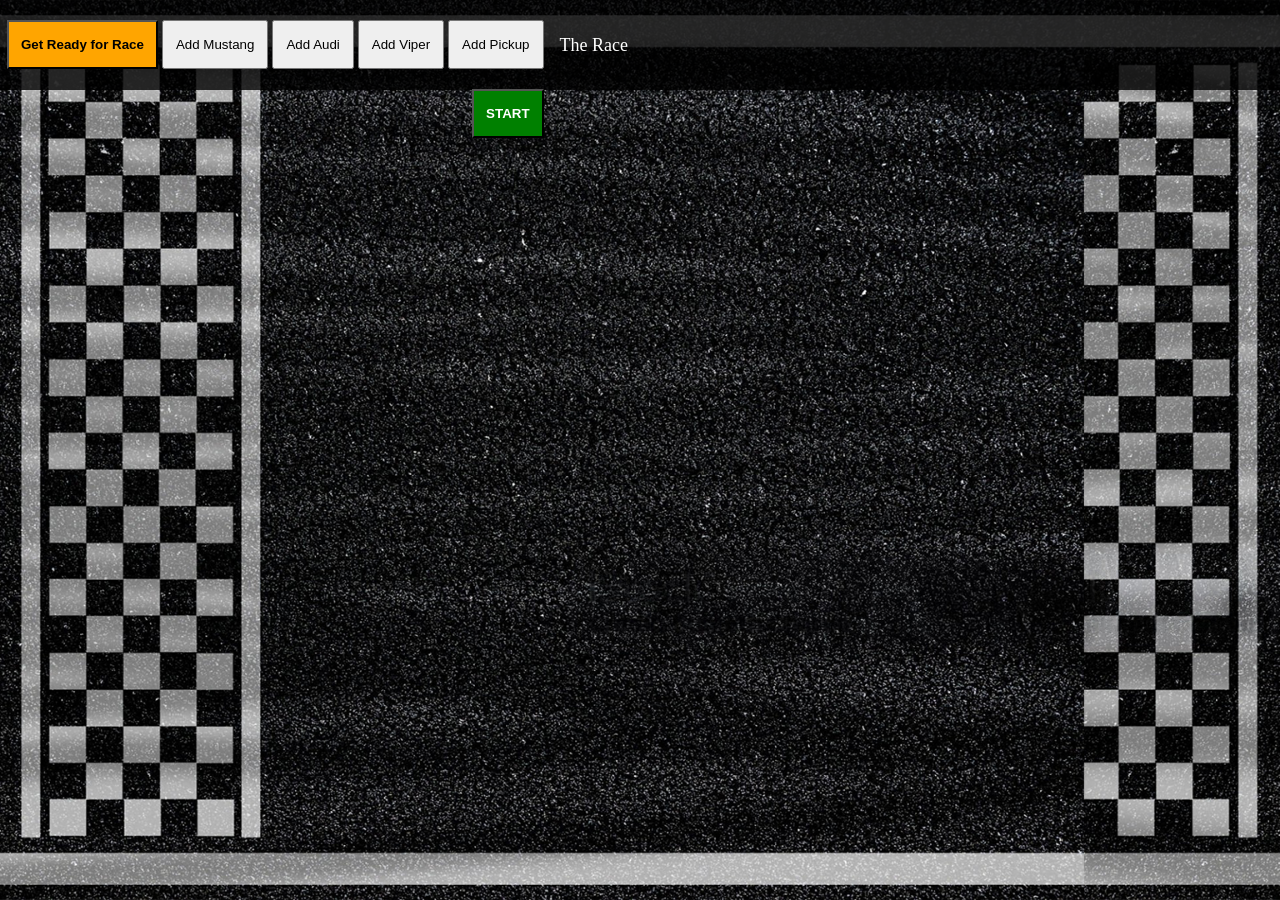
<file: index.html>
<!DOCTYPE html>
<html>
  <head>
    <meta charset="UTF-8" />
    <meta name="viewport" content="width=device-width, initial-scale=1" />
    <title>The Race</title>
    <link rel="stylesheet" type="text/css" href="main.css" />
  </head>
  <body id="body">
    <div class="box">
      <div class="row topbar">
        <div class="left">
          <!-- add race buttons here -->
        </div>
        <div class="right">
          <span class="title">The Race</span>

          <button
            class="addCarButton"
            data-car-maker-function-name="Pickup">
            Add Pickup
          </button>

          <button
            class="addCarButton"
            data-car-maker-function-name="Viper">
            Add Viper
          </button>


          <button
            class="addCarButton"
            data-car-maker-function-name="Audi">
            Add Audi</button>

          <button
            class="addCarButton"
            data-car-maker-function-name="Mustang">
            Add Mustang
          </button>

          <div class="racePrep">
          <button
            class="RaceButton getReady"
            id="getReadyButton"
            data-car-maker-function-name="Mustang">
            Get Ready for Race
          </button>

          <button
            class="RaceButton startRace"
            id="startRaceButton"
            data-car-maker-function-name="Mustang">
            START
          </button>
          </div>
        </div>
      </div>
      <div id="content" class="row content">
<div id="content" class="row content">
<div id="startLine" class="start-line" aria-label="Start Line"></div>
</div>
</div>
    </div>
    <div id="infoPanel" class="info-panel"></div>

    <script src="src/car.js"></script>
    <script src="src/audi.js"></script>
    <script src="src/mustang.js"></script>
    <script src="src/viper.js"></script>
    <script src="src/pickup.js"></script>


    <script src="src/init.js"></script>
  </body>
</html>
</file>
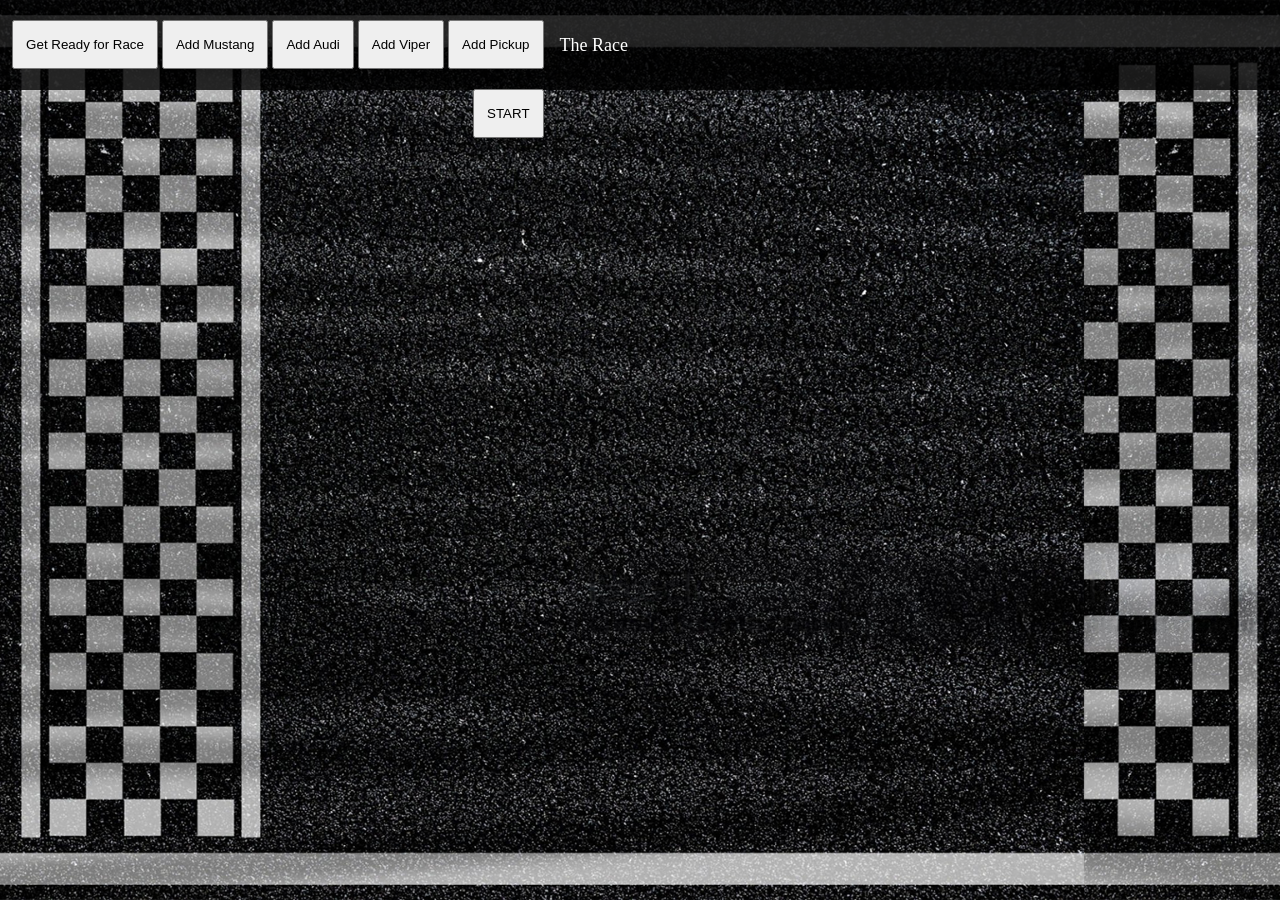
<file: track.html>
<!DOCTYPE html>
<html>
  <head>
    <meta charset="UTF-8" />
    <meta name="viewport" content="width=device-width, initial-scale=1" />
    <title>The Race</title>
    <link rel="stylesheet" type="text/css" href="main.css" />
  </head>
  <body id="body">
    <div class="box">
      <div class="row topbar">
        <div class="left">
          <!-- add race buttons here -->
        </div>
        <div class="right">
          <span class="title">The Race</span>

          <button
            class="addCarButton"
            data-car-maker-function-name="Pickup">
            Add Pickup
          </button>

          <button
            class="addCarButton"
            data-car-maker-function-name="Viper">
            Add Viper
          </button>


          <button
            class="addCarButton"
            data-car-maker-function-name="Audi">
            Add Audi</button>

          <button
            class="addCarButton"
            data-car-maker-function-name="Mustang">
            Add Mustang
          </button>

          <div class="racePrep">
          <button
            class="RaceButton"
            id="getReadyButton"
            data-car-maker-function-name="Mustang">
            Get Ready for Race
          </button>

          <button
            class="RaceButton"
            id="startRaceButton"
            data-car-maker-function-name="Mustang">
            START
          </button>
          </div>
        </div>
      </div>
      <div id="content" class="row content">
<div id="content" class="row content">
<div id="startLine" class="start-line" aria-label="Start Line"></div>
</div>
</div>
    </div>
    
    <div id="infoPanel" class="info-panel"></div>

    <script src="src/car.js"></script>
    <script src="src/audi.js"></script>
    <script src="src/mustang.js"></script>
    <script src="src/viper.js"></script>
    <script src="src/pickup.js"></script>


    <script src="src/init.js"></script>
  </body>
</html>
</file>
<file: main.css>
body, html{
  margin: 0;
  height:100%;
  box-sizing: border-box;
}

body{
  margin: 0px;
  font-size: 18px;
  font-family: georgia, cursive;
  background-image: url("img/Topdown_vehicle_sprites_pack/road-new.png");
  background-size: cover;
  background-repeat: no-repeat;
  background-position: center;

}
.box{
  display: flex;
  flex-flow: column;
  height: 100%;
}

body, a:link, a:visited, a:active{
  color: white;

}
.title, .addCarButton{
  padding:15px 12px;
  float:right;
  text-decoration-style:none;
  margin-top: 20px;
  margin-left: 4px;
}
.topbar{
  height:90px;
  background-color: rgba(0, 0,0, 0.8);
  flex: 0 1 auto;
}

.topbar>.left, .topbar>.right{
  width: 50%;
  float: left;
}

.run-event{
  padding:15px 12px;
  text-decoration-style:none;
  margin-top: 20px;
  margin-left: 4px;
  border-radius: 8px;

}
.content{
  clear:both;
  flex: 1 1 auto;
}

.car {
  position: absolute;
  width: 275px;              
  height: 275px;          
  background-repeat: no-repeat;
  background-position: center;
  background-size: contain;
  cursor: pointer; 
}

.RaceButton{
  padding:15px 12px;
  float:right;
  text-decoration-style:none;
  margin-top: 20px;
  margin-left: 4px;
}

.getReady{
  background-color: orange; 
  color: black;
  font-weight: bold;
  cursor: pointer;
}

.startRace{
  background-color: green; 
  color: white;
  font-weight: bold;
  cursor: pointer;
}


.car:hover {
  transform: scale(1.3);
}

.Audi {
  background-image: url("img/Topdown_vehicle_sprites_pack/Audi.png");
}

.Mustang {
  background-image: url("img/Topdown_vehicle_sprites_pack/mustang.png");
}

.Viper {
  background-image: url("img/Topdown_vehicle_sprites_pack/viper.png");
}

.Pickup {
  background-image: url("img/Topdown_vehicle_sprites_pack/pickup.png");
}
</file>
